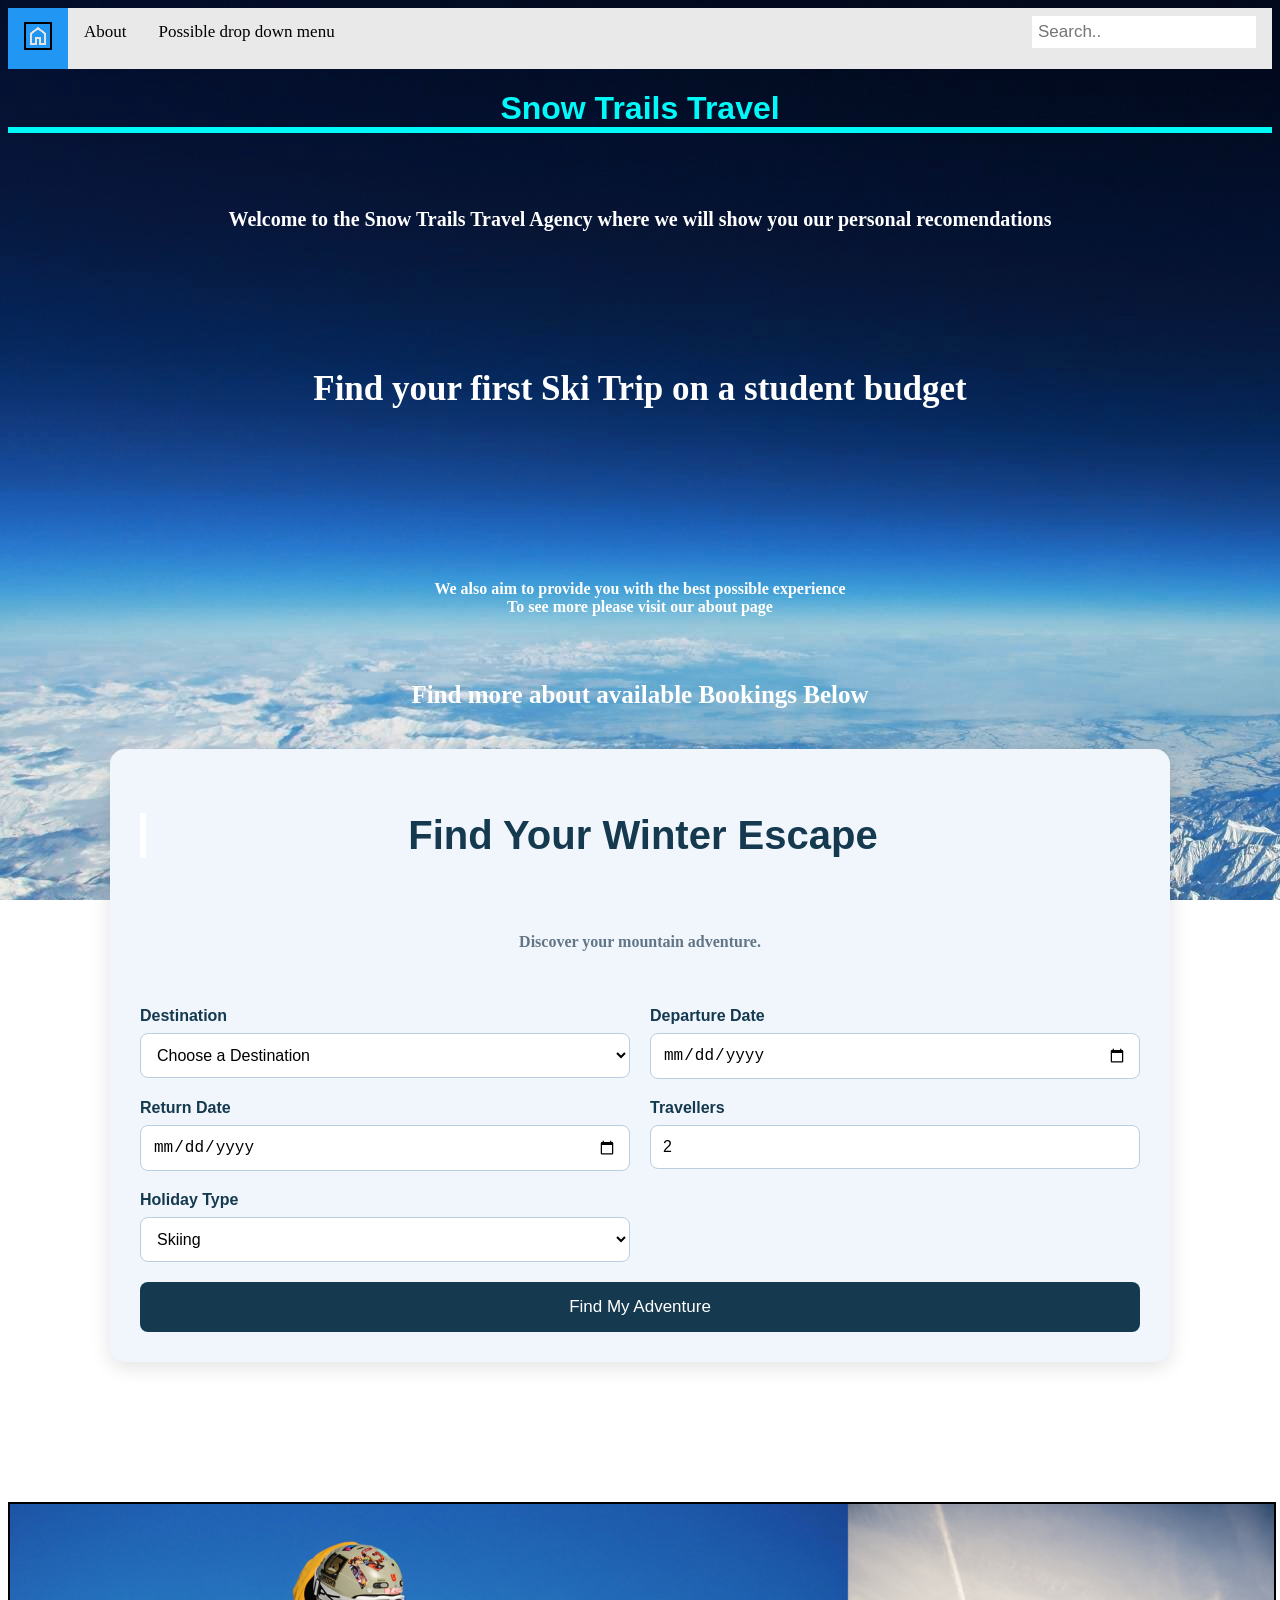
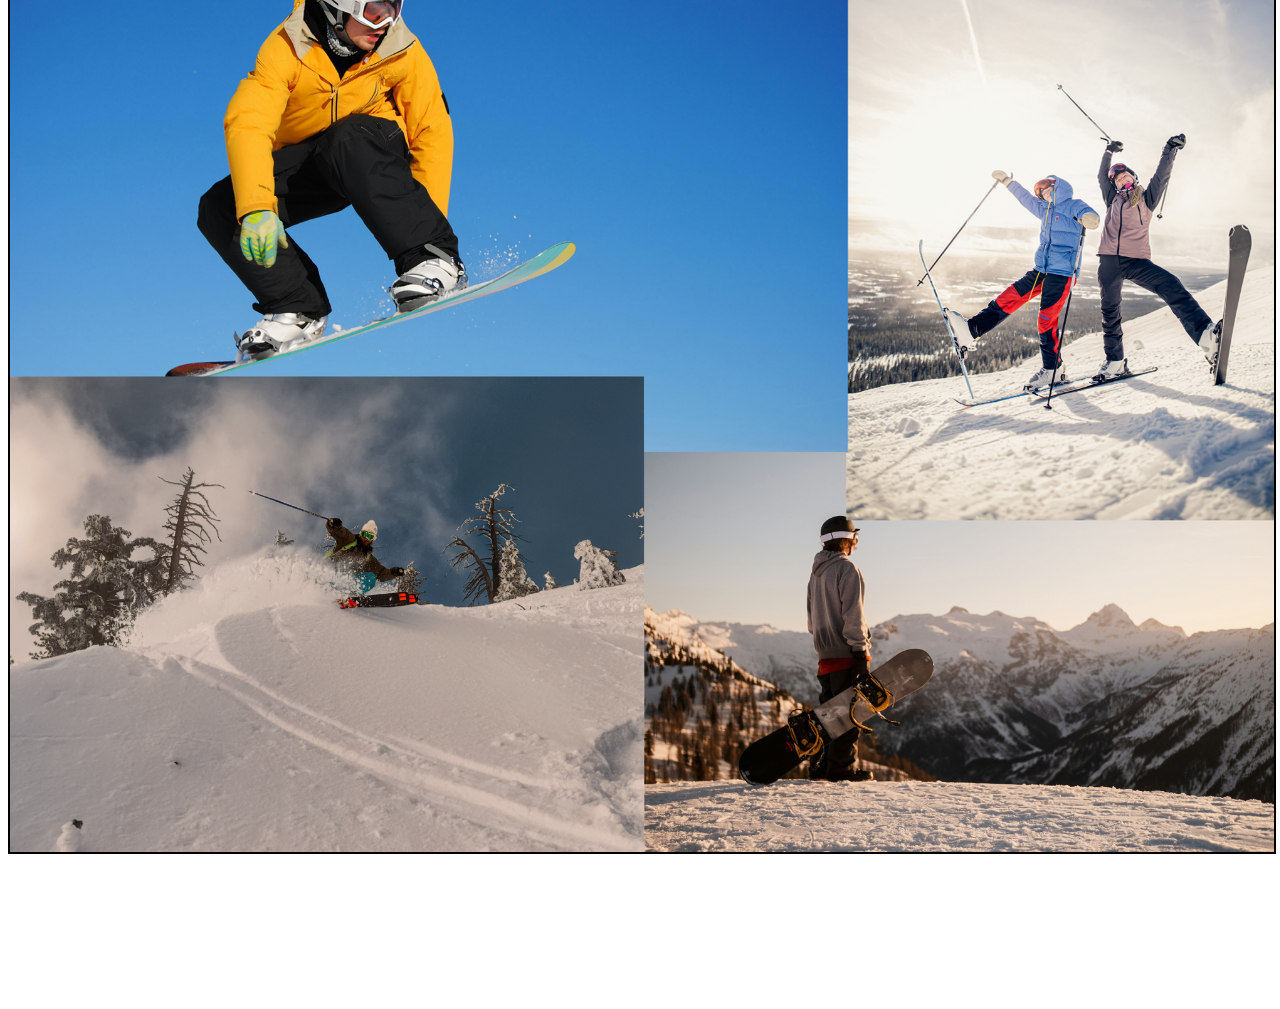
<file: index.html>
<!DOCTYPE HTML>
<html>
    <head>
        <meta charset="UTF-8" lang = "en">
        <link rel="stylesheet" href="style.css">
        <title>Snow Trails Travel Agency</title>


    </head>
    <body>
<!-- This is the topnavigation menu, i want to be able to use the search placeholder and be able to maybe search through different trips with it :)-->
        <div class="topnav">
            <a class="active" href="index.html"><img src="images/home_24dp_E3E3E3_FILL0_wght400_GRAD0_opsz24.png" alt="HomeButton"></a>
            <a href="about.html">About</a>
            <a>Possible drop down menu</a>
            <input type="text" placeholder="Search.." id ="">
        </div>
        <h1>
            <strong>Snow Trails Travel</strong>
        </h1>
        <p style = font-size:20px;>
            Welcome to the Snow Trails Travel Agency where we will show you our personal recomendations
            <br>
            <br>
            <p class="a">
                Find your first Ski Trip on a student budget
            </p>
            
            </p>
            <p class="b">
            We also aim to provide you with the best possible experience
            <br>
            To see more please visit our about page
        </p>
        <h3 id="subHead">
            Find more about available Bookings Below
        </h3>
        
        


        <!------------------------- This is the booking menu ----------------------- -->
        <section class ="booking-menu">
            <h2> Find Your Winter Escape</h2>
            <p>Discover your mountain adventure.</p>

            <form action="booking.html" method="get">
                <div class="form-group">
                    <label for="destination">Destination</label>
                    <select id="destination" name="destination" required>
                        <option value="">Choose a Destination</option>
                        <option value="france">Val Thorens, France</option>
                        <option value="switzerland">Zermatt, Switzerland</option>
                        <option value="austria">St. Anton, Austria</option>
                        <option value="italy">Livigno, Italy</option>
                    </select>
                </div>

                <div class="form-group">
                    <label for="departure">Departure Date</label>
                    <input type="date" id="departure" name="departure" required>
                </div>

                <div class="form-group">
                    <label for="return">Return Date</label>
                    <input type="date" id="return" name="return" required>
                </div>

                <div class="form-group">
                    <label for="travellers">Travellers</label> 
                    <input type="number" id="travellers" name="travellers" min="1" max="10" value="2" required>
                </div>
                <div class="form-group">
                    <label for="holiday">Holiday Type</label>
                    <select id="holiday">
                        <option>Skiing</option>
                        <option>Snowboarding</option>
                        <option>Winter Sightseeing</option>
                        <option>Family Holiday</option>
                    </select>
                </div>

                <button type="submit">Find My Adventure</button>



            </form>



        </section>


<!------------------------------------------------------------------->

        
        



<!---------------------------------Images-------------------------------------------->

        <img src="robson-hatsukami-morgan-FTJHdBkDpBE-unsplash - 30-09-2026 17-45-15.png" alt="SKI Collage"> 
<!------------------------------------------------------------------------------------>
    <footer>
        <p>
            Author <strong>Jake Porter</strong>
        </p>
    </footer>
        
    
    </body>
</html>
</file>
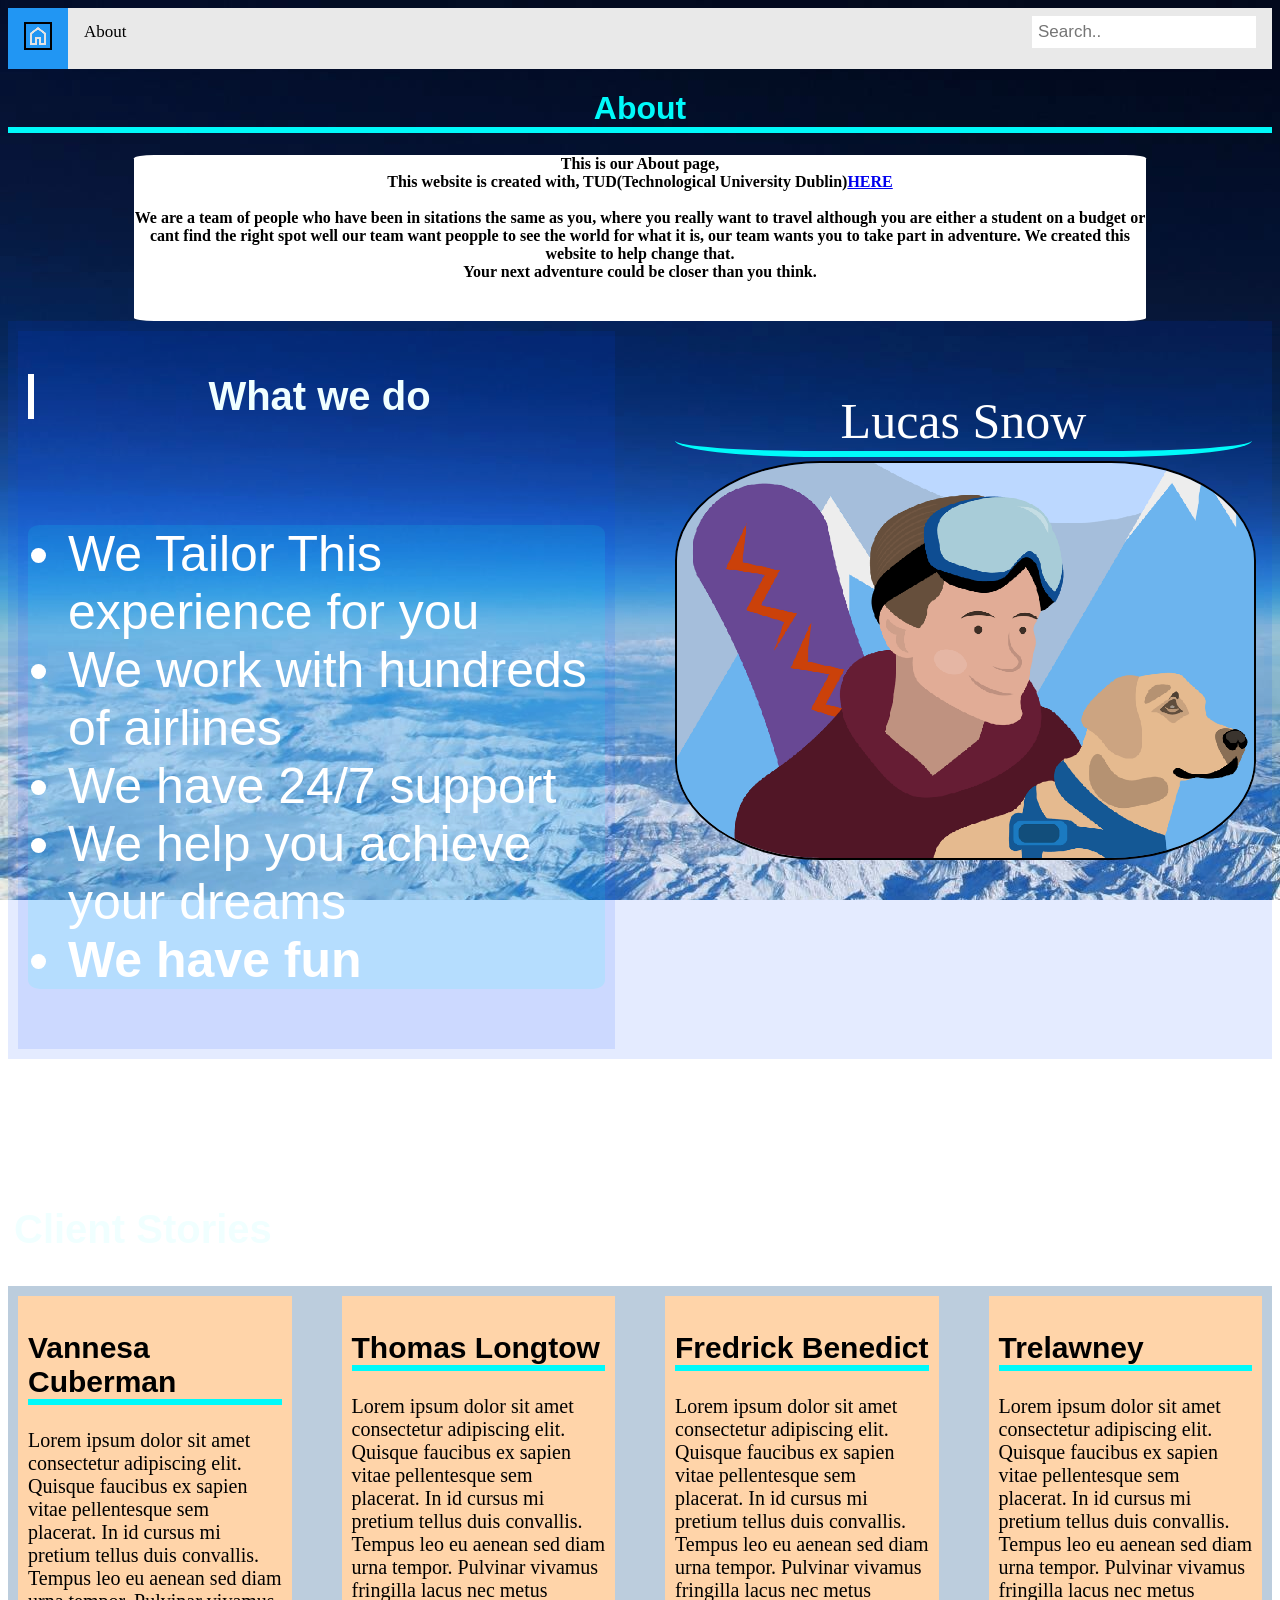
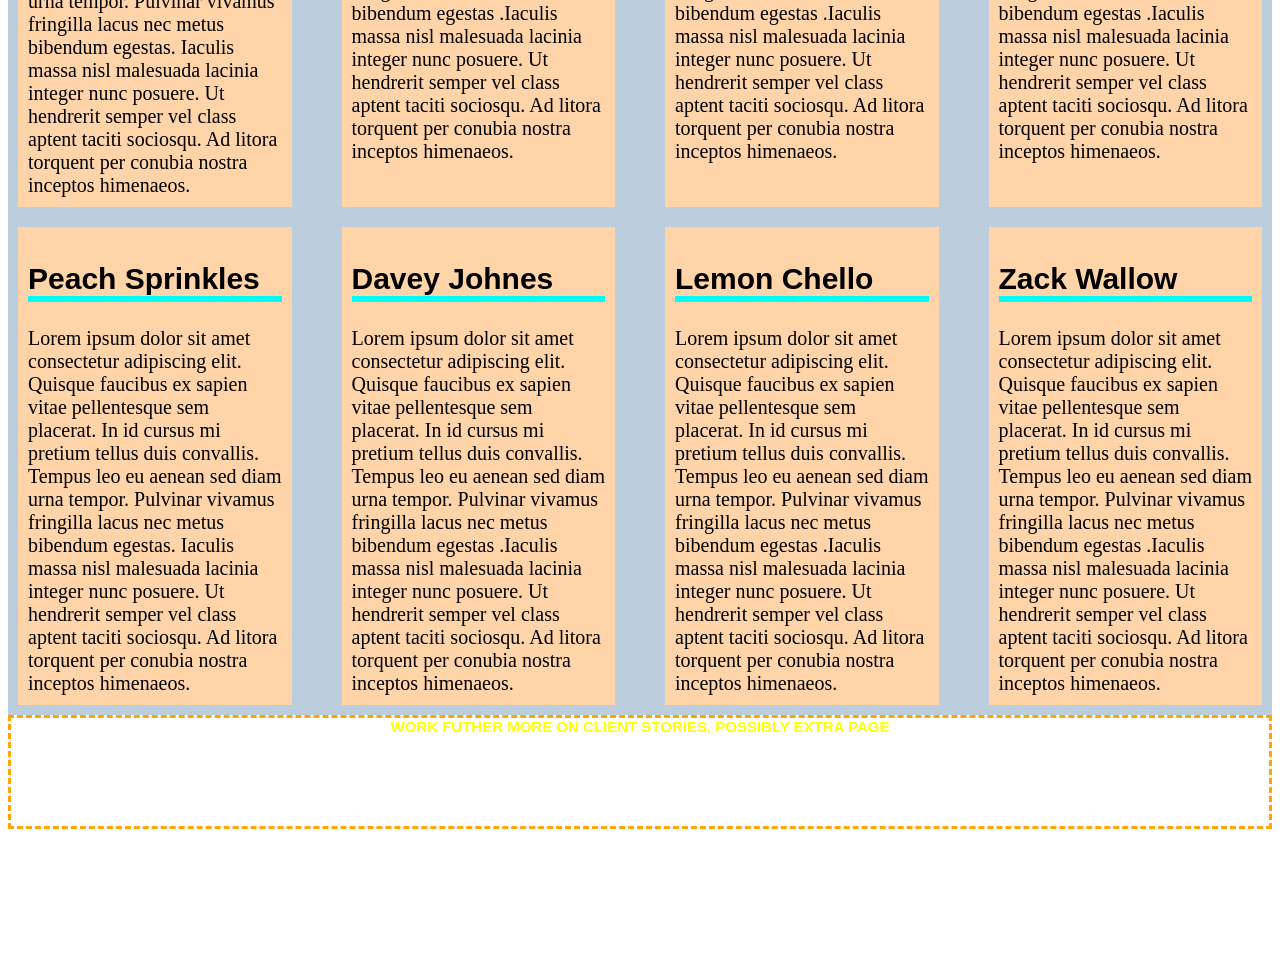
<file: about.html>
<!DOCTYPE HTML>
<html>
    <head>
        <meta charset="UTF-8" lang="en">
        <link rel="stylesheet" href="style.css">
        <title>Snow Trails Travel Agency</title>


    </head>
    <body>
        <div class="topnav">
            <a class="active" href="index.html"><img src="images/home_24dp_E3E3E3_FILL0_wght400_GRAD0_opsz24.png" alt="HomeButton"></a>
            <a href="about.html">About</a>
            <input type="text" placeholder="Search..">
        </div>
        <h1>
            <strong>About</strong>
        </h1>

        <p id="aboutPara">
            This is our <strong>About</strong> page,
            <br>
            This website is created with, TUD(Technological University Dublin)<a href="https://www.tudublin.ie">HERE</a>
            <br><br>
            We are a team of people who have been in sitations the same as you, where
            you really want to travel although you are either a student on a budget or cant find the right spot well our team want peopple to see the world for what it is,
            our team wants you to take part in adventure.
            We created this website to help change that.
            <br>
            Your next adventure could be closer than you think.
            <br>    
            <div class="containerAbout">
                <div>
                    <h2>What we do</h2><br>
                    <ul class="a">
                        <li>We Tailor This experience for you</li>
                        <li>We work with hundreds of airlines</li>
                        <li>We have 24/7 support</li>
                        <li>We help you achieve your dreams</li>
                        <li><strong>We have fun</strong></li>
                        </ul>
                
                </div>

                <div class="p">
                    <h3 class="lucas">Lucas Snow</h3>
                    <img class="lucas" src="images/Screenshot 2026-11-11 at 16.38.55.png" alt="Photo of Lucas Snow in Mountains with his Dog">
                </div>
            </div>

        
        </p>

        <h2>Client Stories</h2>


        <section class="client-stories">


            <div>
                <h1>Vannesa Cuberman</h1>
                
                    Lorem ipsum dolor sit amet consectetur adipiscing elit.
                    Quisque faucibus ex sapien vitae pellentesque sem placerat.
                    In id cursus mi pretium tellus duis convallis.
                    Tempus leo eu aenean sed diam urna tempor.
                    Pulvinar vivamus fringilla lacus nec metus bibendum egestas.
                    Iaculis massa nisl malesuada lacinia integer nunc posuere.
                    Ut hendrerit semper vel class aptent taciti sociosqu.
                    Ad litora torquent per conubia nostra inceptos himenaeos.
                     
            </div>
            <div>
                <h1>Thomas Longtow</h1>
                
                    Lorem ipsum dolor sit amet consectetur adipiscing elit.
                    Quisque faucibus ex sapien vitae pellentesque sem placerat.
                    In id cursus mi pretium tellus duis convallis.
                    Tempus leo eu aenean sed diam urna tempor.
                    Pulvinar vivamus fringilla lacus nec metus bibendum egestas
                    .Iaculis massa nisl malesuada lacinia integer nunc posuere.
                    Ut hendrerit semper vel class aptent taciti sociosqu.
                    Ad litora torquent per conubia nostra inceptos himenaeos.
                
            </div>
            <div>
                <h1>Fredrick Benedict</h1>
                
                    Lorem ipsum dolor sit amet consectetur adipiscing elit.
                    Quisque faucibus ex sapien vitae pellentesque sem placerat.
                    In id cursus mi pretium tellus duis convallis.
                    Tempus leo eu aenean sed diam urna tempor.
                    Pulvinar vivamus fringilla lacus nec metus bibendum egestas
                    .Iaculis massa nisl malesuada lacinia integer nunc posuere.
                    Ut hendrerit semper vel class aptent taciti sociosqu.
                    Ad litora torquent per conubia nostra inceptos himenaeos.
                
            </div>
            <div>
                <h1>Trelawney</h1>
                
                    Lorem ipsum dolor sit amet consectetur adipiscing elit.
                    Quisque faucibus ex sapien vitae pellentesque sem placerat.
                    In id cursus mi pretium tellus duis convallis.
                    Tempus leo eu aenean sed diam urna tempor.
                    Pulvinar vivamus fringilla lacus nec metus bibendum egestas
                    .Iaculis massa nisl malesuada lacinia integer nunc posuere.
                    Ut hendrerit semper vel class aptent taciti sociosqu.
                    Ad litora torquent per conubia nostra inceptos himenaeos.
                
            </div>
            
        </section>


         <section class="client-stories">


            <div>
                <h1>Peach Sprinkles</h1>
                
                    Lorem ipsum dolor sit amet consectetur adipiscing elit.
                    Quisque faucibus ex sapien vitae pellentesque sem placerat.
                    In id cursus mi pretium tellus duis convallis.
                    Tempus leo eu aenean sed diam urna tempor.
                    Pulvinar vivamus fringilla lacus nec metus bibendum egestas.
                    Iaculis massa nisl malesuada lacinia integer nunc posuere.
                    Ut hendrerit semper vel class aptent taciti sociosqu.
                    Ad litora torquent per conubia nostra inceptos himenaeos.
                     
            </div>
            <div>
                <h1>Davey Johnes</h1>
                
                    Lorem ipsum dolor sit amet consectetur adipiscing elit.
                    Quisque faucibus ex sapien vitae pellentesque sem placerat.
                    In id cursus mi pretium tellus duis convallis.
                    Tempus leo eu aenean sed diam urna tempor.
                    Pulvinar vivamus fringilla lacus nec metus bibendum egestas
                    .Iaculis massa nisl malesuada lacinia integer nunc posuere.
                    Ut hendrerit semper vel class aptent taciti sociosqu.
                    Ad litora torquent per conubia nostra inceptos himenaeos.
                
            </div>
            <div>
                <h1>Lemon Chello</h1>
                
                    Lorem ipsum dolor sit amet consectetur adipiscing elit.
                    Quisque faucibus ex sapien vitae pellentesque sem placerat.
                    In id cursus mi pretium tellus duis convallis.
                    Tempus leo eu aenean sed diam urna tempor.
                    Pulvinar vivamus fringilla lacus nec metus bibendum egestas
                    .Iaculis massa nisl malesuada lacinia integer nunc posuere.
                    Ut hendrerit semper vel class aptent taciti sociosqu.
                    Ad litora torquent per conubia nostra inceptos himenaeos.
                
            </div>
            <div>
                <h1>Zack Wallow</h1>
                
                    Lorem ipsum dolor sit amet consectetur adipiscing elit.
                    Quisque faucibus ex sapien vitae pellentesque sem placerat.
                    In id cursus mi pretium tellus duis convallis.
                    Tempus leo eu aenean sed diam urna tempor.
                    Pulvinar vivamus fringilla lacus nec metus bibendum egestas
                    .Iaculis massa nisl malesuada lacinia integer nunc posuere.
                    Ut hendrerit semper vel class aptent taciti sociosqu.
                    Ad litora torquent per conubia nostra inceptos himenaeos.
                
            </div>
            
        </section>

        



        <p id = "WORKINPROGRESS"> 
            WORK FUTHER MORE ON CLIENT STORIES, POSSIBLY EXTRA PAGE <br> <br> <br> <br>
        </p>
        
    </body>
    <footer>
        <p>
            Author Jake Porter A00072420
        </p>
    </footer>
</html>
</file>
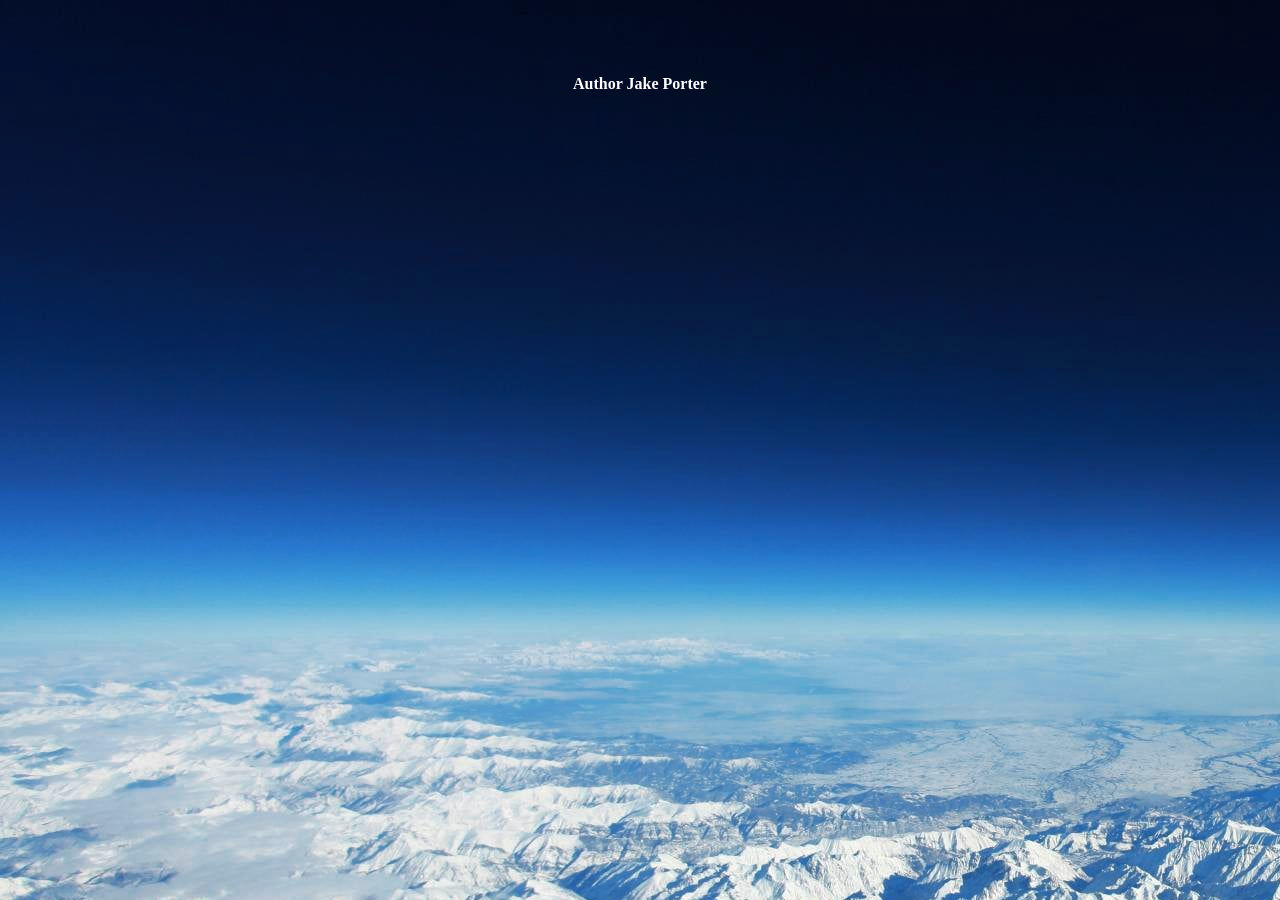
<file: booking.html>
<!DOCTYPE HTML>
<html>
    <head>
        <meta charset="UTF-8" lang = "en">
        <link rel="stylesheet" href="style.css">
        <title>Snow Trails Travel Agency</title>


    </head>
    <body>

    <footer>
        <p>
            Author <strong>Jake Porter</strong>
        </p>
    </footer>
        
    
    </body>
</html>
</file>
<file: style.css>
h1 {
    text-align: center;
    font-family: Impact, Haettenschweiler, 'Arial Narrow Bold', sans-serif;
    color:rgb(0, 250, 250);
    border-bottom: 6px solid rgb(0, 250, 250);
    padding-left: 0px;
    
    

}

h2 {
    
    font-family: Impact, Haettenschweiler, 'Arial Narrow Bold', sans-serif;
    color:azure;
    border-left: 6px solid white;
    font-weight: bold;
    font-size: 40px;
    

}

p{
    text-align: center;
    padding: 0px 0px 40px;
    font-family: cursive;
    font-weight: bold;
    color: white;
    margin-top: 75px;
}

p.a {
  text-align: center;
  font-family: Arvo Bold;
  font-weight: bolder;
  color: rgb(255, 255, 255);
  font-size: 35px;
  margin-bottom: 0.25%;
}

p.b{
  text-align: center;
    padding: 0px 0px 40px;
    font-family: cursive;
    font-weight: bold;
    color: white;
    margin-top: 10px;

}



#subHead {

  text-align: center;
  font-size: 25px;
  color: white;

}



/* About Paragraph */
#aboutPara {
  text-align: center;
  background-color: white;
  border-radius: 2%;
  border-width: 0cap;
  border-style: solid;
  font-family: Commissioner;
  color: black;

  width: 80%;
  justify-content: center;
 
  align-items: center;
  margin: auto;


}
/* Back Ground Image Settings */
body {
    background-image:url(witizia-pyrenees-351266.jpg);
    background-image: no-repeat;
    background-attachment: fixed;
}
/*--------------The Top MENU----------------*/
.topnav {
  overflow: hidden;
  background-color: #e9e9e9;
  position: sticky;
}

/* Style the links inside the navigation bar */
.topnav a {
  float: left;
  display: block;
  color: black;
  text-align: center;
  padding: 14px 16px;
  text-decoration: none;
  font-size: 17px;
}

.topnav img {
  justify-content: center;
  margin: auto;

}

/* Change the color of links on hover */
.topnav a:hover {
  background-color: #ddd;
  color: black;
}

.topnav a.active {
  background-color: #2196F3;
  color: white;
}


.topnav input[type=text] {
  float: right;
  padding: 6px;
  border: none;
  margin-top: 8px;
  margin-right: 16px;
  font-size: 17px;
}

/* The Search Bar */
@media screen and (max-width: 600px) {
  .topnav a, .topnav input[type=text] {
    float: none;
    display: block;
    text-align: left;
    width: 100%;
    margin: 0;
    padding: 14px;
  }
  .topnav input[type=text] {
    border: 1px solid #ccc;
  }
}
/*---------------END OF TOP MENU------------*/

img {
    margin-top: 100px;
    border-style: solid;
    border-width: 2px;
    border-color: black;
    max-width: 100%;
    height: auto;
}
/*----------------Client Stories----------------*/
.client-stories {
  display: flex;
  background-color: #bccddd;
  gap: 30px;
  justify-content: center;
}

.client-stories div {
  background-color: rgb(255, 212, 169);
  width: auto;
  margin: 10px;
  padding: 10px;
  font-size: 20px
}

.client-stories p {
 
  color: black;
}
.client-stories h1 {
  text-align: left;
  color: black;
  font-weight: bold;
}

@media (max-width: 600px) {
  .client-stories{
    flex: 100%;
    flex-direction: column;
    font-size: 5px;
  }
}




/*--------------------------------------------*/

.container {
  display: flex;
  background-color: whitesmoke;
  gap: 30px;
  justify-content: center;
}
.container  div {
  background-color: #4cc8ee;
  width: 700px;
  margin: 10px;
  padding: 10px;
  text-align: center;  
  font-size: 20px;
}
/*------------------ABOUT CONTAINER---------------*/
.containerAbout{
  display: flex;
  background-color: rgba(9, 67, 255, 0.106);
  gap: 30px;
  justify-content: center;
}

.containerAbout  div {
  background-color: rgba(9, 67, 255, 0.106);
  width: 700px;
  margin: 10px;
  padding: 10px;
  text-align: center;  
  font-size: 20px;

}
.containerAbout  div.p {
  background-color: transparent;
  width: 700px;
  margin: 10px;
  padding: 10px;
  text-align: center;  
  font-size: 20px;
}

@media (max-width: 600px) {
  .containerAbout {
    flex: 100%;
  }
  .conatinerAbout h3.lucas {
    font-size: x-small;
  }

  .containerAbout ul.a {
    font-size: 15px;
  }
}
/*----------------------------------------------*/






ul.a {
  list-style-type: disc;
  background-color: rgba(0, 255, 242, 0.115);
  border-radius: 2%;
  font-family: Impact, Haettenschweiler, 'Arial Narrow Bold', sans-serif;
  font-size: 50px;
  color: rgb(255, 255, 255);
  text-align: left;


}



h3.lucas {
  font-family: cursive;
  font-size: 50px;
  color: white;
  font-weight: 20;
  margin-bottom: 2px;
  border-bottom: 6px solid rgb(0, 250, 250);
  border-radius: 25%;
  padding: 1px
}


img.lucas {
  border-radius: 25%;
  margin-top: 2px;
}











#WORKINPROGRESS {
  font-family: sans-serif;
  font-size: 15px;
  color: yellow;
  border-style: dashed;
  border-color: orange;
  border-width: 3px;
  text-align: center;
  margin: auto;
  justify-content: center;
  background-color: rgba(255, 255, 255, 0.6);
  
}





/*---------------------------KEYFRAMES----------------------*/

@keyframes submitAN {
  50% {background-color: red;}
}



















/*----------------------------BOOKING MENU-------------------------*/


.booking-menu {
  background-color: #f0f6fc;
  max-width: 1000px;
  margin: 40px auto;
  padding: 30px;
  border-radius: 15px;
  box-shadow: 0 5px 20px rgb(0, 0, 0, 0.12);
  font-family: Impact, Haettenschweiler, 'Arial Narrow Bold', sans-serif;
}

.booking-menu h2 {
  color: #15394f;
  text-align: center;
}

.booking-menu p {
  text-align: center;
  color: #627586
}

.booking-menu form {
  display: grid;
  grid-template-columns: repeat(2, 1fr);
  gap: 20px;
}

.form-group {
  display: flex;
  flex-direction: column;
  gap: 8px;
}

.form-group label {
  font-weight: bold;
  color: #15394f;
}

.form-group input,
.form-group select {
  padding: 12px;
  border: 1px solid #bccddd;
  border-radius: 8px;
  background-color: white;
  font-size: 16px;
  min-width: 0;
}

.booking-menu button {
  grid-column: 1 / -1;
  background-color: #15394f;
  color: white;
  padding: 15px;
  border: none;
  border-radius: 8px;
  font-size: 17px;
  cursor: pointer;
  transition: background-color 0.3s;
}

.booking-menu button:hover {
  background-color: #28658a;
  animation: submitAN 5s infinite;
}

@media (max-width: 600px) {
  .booking-menu form {
    grid-template-columns: 1fr;
  }
}

/*-------------------END OF BOOKING MENU------------------*/
</file>
